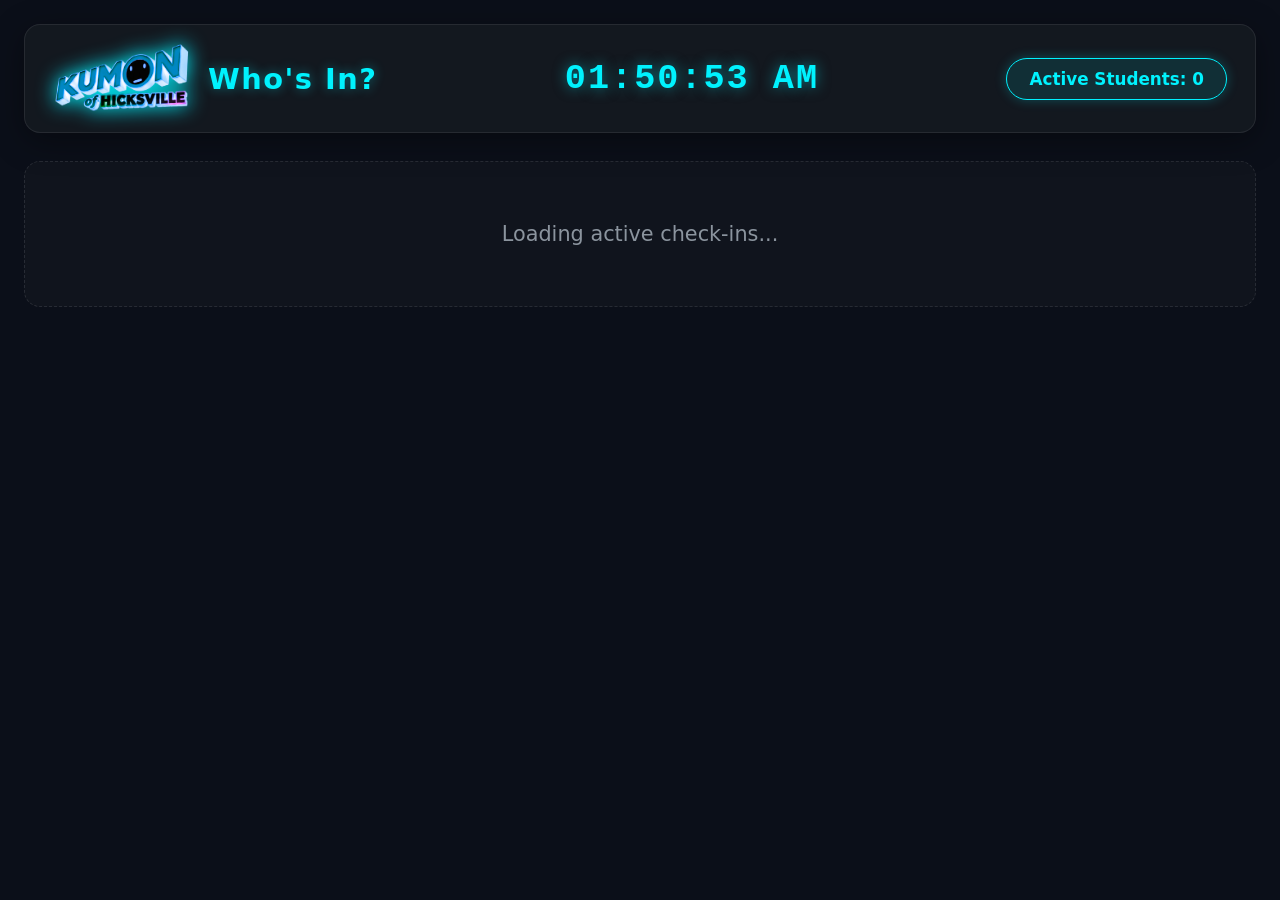
<file: whos_in.html>
<!DOCTYPE html>
<html lang="en">
<head>
  <meta charset="UTF-8">
  <meta name="viewport" content="width=device-width, initial-scale=1.0">
  <title>Who's In - Kumon Attendance Kiosk</title>
  <style>
    :root {
      --bg-color: #0b0f19;
      --card-bg: #161b22;
      --accent-cyan: #00f2fe;
      --accent-red: #ff4b4b;
      --text-main: #ffffff;
      --text-sub: #8b949e;
    }

    * {
      box-sizing: border-box;
      margin: 0;
      padding: 0;
    }

    body {
      background-color: var(--bg-color);
      color: var(--text-main);
      font-family: 'Segoe UI', system-ui, -apple-system, BlinkMacSystemFont, Roboto, sans-serif;
      padding: 24px;
      min-height: 100vh;
    }

    /* HEADER BAR STYLING */
    .header-bar {
      display: flex;
      align-items: center;
      justify-content: space-between;
      padding: 16px 28px;
      background: rgba(22, 27, 34, 0.85);
      backdrop-filter: blur(12px);
      -webkit-backdrop-filter: blur(12px);
      border: 1px solid rgba(255, 255, 255, 0.08);
      border-radius: 16px;
      margin-bottom: 28px;
      box-shadow: 0 8px 32px 0 rgba(0, 0, 0, 0.37);
    }

    .header-left {
      display: flex;
      align-items: center;
      gap: 16px;
    }

.brand-logo {
  height: 75px;
  width: auto;
  object-fit: contain;
  /* Inverts black text to white and adds a vibrant cyan neon glow */
filter: invert(1) hue-rotate(180deg) drop-shadow(0 0 10px #00f2fe);
  transition: transform 0.3s ease;
}

.brand-logo:hover {
  transform: scale(1.05);
}


    .header-title {
      font-size: 1.8rem;
      font-weight: 800;
      color: var(--accent-cyan);
      letter-spacing: 1.5px;
      margin: 0;
      text-shadow: 0 0 12px rgba(0, 242, 254, 0.4);
    }

    .header-center {
      flex: 1;
      text-align: center;
    }

    .live-clock {
      font-family: 'Courier New', monospace, sans-serif;
      font-size: 2.2rem;
      font-weight: 700;
      color: var(--accent-cyan);
      letter-spacing: 2px;
      text-shadow: 0 0 14px rgba(0, 242, 254, 0.5);
    }

    .header-right {
      display: flex;
      align-items: center;
    }

    .badge-count {
      background: rgba(0, 242, 254, 0.1);
      border: 1.5px solid var(--accent-cyan);
      color: var(--accent-cyan);
      padding: 10px 22px;
      border-radius: 24px;
      font-weight: 700;
      font-size: 1.05rem;
      box-shadow: 0 0 12px rgba(0, 242, 254, 0.25);
    }

    /* GRID & CARDS */
    .grid {
      display: grid;
      grid-template-columns: repeat(auto-fill, minmax(190px, 1fr));
      gap: 22px;
    }

    .card {
      background: var(--card-bg);
      border-radius: 20px;
      padding: 20px 16px;
      text-align: center;
      border: 1px solid rgba(255, 255, 255, 0.08);
      box-shadow: 0 6px 20px rgba(0, 0, 0, 0.4);
      transition: transform 0.2s ease, box-shadow 0.2s ease;
      cursor: pointer;
      user-select: none;
    }

    .card:hover {
      transform: translateY(-4px);
      box-shadow: 0 10px 25px rgba(0, 0, 0, 0.6);
    }

    .card.completed {
      border-color: var(--accent-red);
      box-shadow: 0 0 18px rgba(255, 75, 75, 0.4);
    }

    .circle-container {
      position: relative;
      width: 124px;
      height: 124px;
      margin: 0 auto 12px auto;
    }

    .circle-container svg {
      width: 124px;
      height: 124px;
      transform: rotate(-90deg);
    }

    .circle-bg {
      fill: none;
      stroke: rgba(255, 255, 255, 0.08);
      stroke-width: 8;
    }

    .circle-progress {
      fill: none;
      stroke-width: 8;
      stroke-linecap: round;
      transition: stroke-dashoffset 0.6s ease;
      /* Add the animation line here */
      animation: ringPulse 3s infinite ease-in-out;
    }
/* Add the keyframes rule right below it */
    @keyframes ringPulse {
      0% { filter: drop-shadow(0 0 2px currentColor); }
      50% { filter: drop-shadow(0 0 8px currentColor); }
      100% { filter: drop-shadow(0 0 2px currentColor); }
    }

    @keyframes cardAppear {
    from {
    opacity: 0;
    transform: translateY(20px) scale(0.95);
    }
    to {
    opacity: 1;
    transform: translateY(0) scale(1);
    }
}

.card {
  animation: cardAppear 0.4s cubic-bezier(0.175, 0.885, 0.32, 1.275) forwards;
}

    .name-label {
      position: absolute;
      top: 50%;
      left: 50%;
      transform: translate(-50%, -50%);
      font-weight: 700;
      color: var(--text-main);
      font-size: 0.95rem;
      width: 82%;
      text-align: center;
      line-height: 1.2;
      text-shadow: none !important;
      word-break: break-word;
    }

    .card-footer {
      margin-top: 10px;
      font-size: 0.88rem;
    }

    .time-in {
      color: var(--text-sub);
      margin-bottom: 4px;
    }

    .status-text {
      font-weight: 700;
      font-size: 0.95rem;
    }

    .empty-state {
      grid-column: 1 / -1;
      text-align: center;
      padding: 60px 20px;
      color: var(--text-sub);
      font-size: 1.3rem;
      background: rgba(22, 27, 34, 0.5);
      border-radius: 16px;
      border: 1px dashed rgba(255, 255, 255, 0.1);
    }
  </style>
</head>
<body>

  <header class="header-bar">
    <div class="header-left">
      <img src="NoBgLOGO002.png" alt="Kumon Logo" class="brand-logo" />
      <h1 class="header-title">Who's In?</h1>
    </div>
    
    <div class="header-center">
      <div id="liveClock" class="live-clock">--:--:-- --</div>
    </div>

    <div class="header-right">
      <div id="activeCount" class="badge-count">Active Students: 0</div>
    </div>
  </header>

  <div id="studentGrid" class="grid">
    <div class="empty-state">Loading active check-ins...</div>
  </div>

  <script>
    const APPS_SCRIPT_URL = "https://script.google.com/a/macros/ikumon.com/s/AKfycbycDY0o23zb3D7qq_2kLZOFvc8AKMR5kVj-NZoB3DRVkLpb1Pf2SGURuJ-aGY5O1Ts0/exec?type=getDashboard";
    const dismissedIds = new Set();
    const colorPalette = ['#00f2fe', '#38ef7d', '#ffeb3b', '#a78bfa', '#ff007f', '#fb923c', '#2dd4bf', '#c084fc'];

    function getColorForName(name) {
      let hash = 0;
      for (let i = 0; i < name.length; i++) hash = name.charCodeAt(i) + ((hash << 5) - hash);
      return colorPalette[Math.abs(hash) % colorPalette.length];
    }

    function getAllottedMinutes(subjects, days) {
      if (subjects == 1 && days == 2) return 30;
      if (subjects == 2 && days == 2) return 60;
      if (subjects == 1 && days == 1) return 120;
      if (subjects == 2 && days == 1) return 60;
      return 30;
    }

    // LIVE DIGITAL CLOCK
    function startLiveClock() {
      const clockEl = document.getElementById('liveClock');
      function update() {
        if (!clockEl) return;
        const now = new Date();
        clockEl.textContent = now.toLocaleTimeString([], { 
          hour: '2-digit', 
          minute: '2-digit', 
          second: '2-digit' 
        });
      }
      update();
      setInterval(update, 1000);
    }

    async function fetchAttendance() {
      try {
        const response = await fetch(APPS_SCRIPT_URL);
        const data = await response.json();
        processData(data);
      } catch (err) {
        console.error("Dashboard fetch error:", err);
      }
    }

    function processData(rows) {
      const studentMap = {};

      rows.forEach(row => {
        if (!row || row.length < 6) return;
        const [timestamp, studentId, studentName, subjects, days, action] = row;
        const id = String(studentId).trim();
        
        if (dismissedIds.has(id)) return;

        // Safely parse timestamps from Google Sheets
        let time;
        if (timestamp instanceof Date) {
          time = timestamp;
        } else {
          const str = String(timestamp).trim();
          time = new Date(str);
          
          // Fallback parser for standard sheet date strings
          if (isNaN(time.getTime())) {
            const parts = str.split(' ');
            if (parts.length >= 2) {
              const [dateParts, timeParts] = [parts[0].split('/'), parts[1].split(':')];
              if (dateParts.length === 3 && timeParts.length >= 2) {
                time = new Date(
                  dateParts[2],
                  dateParts[0] - 1,
                  dateParts[1],
                  timeParts[0],
                  timeParts[1],
                  timeParts[2] || 0
                );
              }
            }
          }
        }

        if (!time || isNaN(time.getTime())) return;

        // Store/update to keep the student's latest scan entry
        if (!studentMap[id] || studentMap[id].timestamp < time) {
          studentMap[id] = {
            id: id,
            name: String(studentName).trim(),
            subjects: parseInt(subjects) || 1,
            days: parseInt(days) || 2,
            action: String(action).trim().toLowerCase(),
            checkInTime: time,
            timestamp: time
          };
        }
      });

      // FILTER: Only show active check-ins from TODAY
      const todayStr = new Date().toDateString();

      const active = Object.values(studentMap).filter(s => {
        const isToday = s.checkInTime.toDateString() === todayStr;
        return isToday && s.action === 'checked in';
      });

      renderGrid(active);
    }

    function renderGrid(students) {
      const grid = document.getElementById('studentGrid');
      const activeCount = document.getElementById('activeCount');
      if (activeCount) activeCount.textContent = `Active Students: ${students.length}`;
      if (!grid) return;
      
      grid.innerHTML = '';

      if (students.length === 0) {
        grid.innerHTML = `<div class="empty-state">No active students checked in right now.</div>`;
        return;
      }

      const now = new Date();

      students.forEach(student => {
        const allotted = getAllottedMinutes(student.subjects, student.days);
        const elapsed = Math.floor((now - student.checkInTime) / 60000);
        const percent = Math.min(100, Math.max(0, Math.floor((elapsed / allotted) * 100)));
        const isDone = elapsed >= allotted;

        const radius = 52;
        const circumference = 2 * Math.PI * radius;
        const offset = circumference - (percent / 100) * circumference;
        const color = isDone ? '#ff4b4b' : getColorForName(student.name);

        const card = document.createElement('div');
        card.className = `card ${isDone ? 'completed' : ''}`;

       card.onclick = () => {
          if (confirm(`Dismiss and check out ${student.name}?`)) {
            // 1. Keep local dismissed state and remove card immediately
            dismissedIds.add(student.id);
            card.remove();
            if (activeCount) {
              activeCount.textContent = `Active Students: ${document.querySelectorAll('.card').length}`;
            }

            // 2. Log the check-out in Google Sheets Attendance journal
            // NOTE: Match SCRIPT_URL to the variable name at the top of your whos_in.html script
            const checkoutUrl = `${APPS_SCRIPT_URL}?type=forceCheckout&id=${encodeURIComponent(student.id)}`;
            fetch(checkoutUrl)
              .then(response => response.json())
              .then(data => {
                console.log("Manual checkout logged:", data);
                // Optional: remove from local dismissedIds once saved so if they return later today, they show up again
                dismissedIds.delete(student.id);
              })
              .catch(err => console.error("Failed to record manual checkout:", err));
          }
        };
        card.innerHTML = `
          <div class="circle-container">
            <svg viewBox="0 0 120 120">
              <circle class="circle-bg" cx="60" cy="60" r="${radius}" />
              <circle class="circle-progress" cx="60" cy="60" r="${radius}" stroke="${color}" stroke-dasharray="${circumference}" stroke-dashoffset="${offset}" />
            </svg>
            <div class="name-label">${student.name}</div>
          </div>
          <div class="card-footer">
            <div class="time-in">In: ${student.checkInTime.toLocaleTimeString([], {hour:'2-digit', minute:'2-digit'})}</div>
            <div class="status-text" style="color: ${color}">${isDone ? "TIME'S UP!" : `${elapsed}m / ${allotted}m`}</div>
          </div>
        `;
        grid.appendChild(card);
      });
    }

    // Initialize clock and start data fetch loops
    startLiveClock();
    fetchAttendance();
    setInterval(fetchAttendance, 10000);
  </script>
</body>
</html>
</file>
